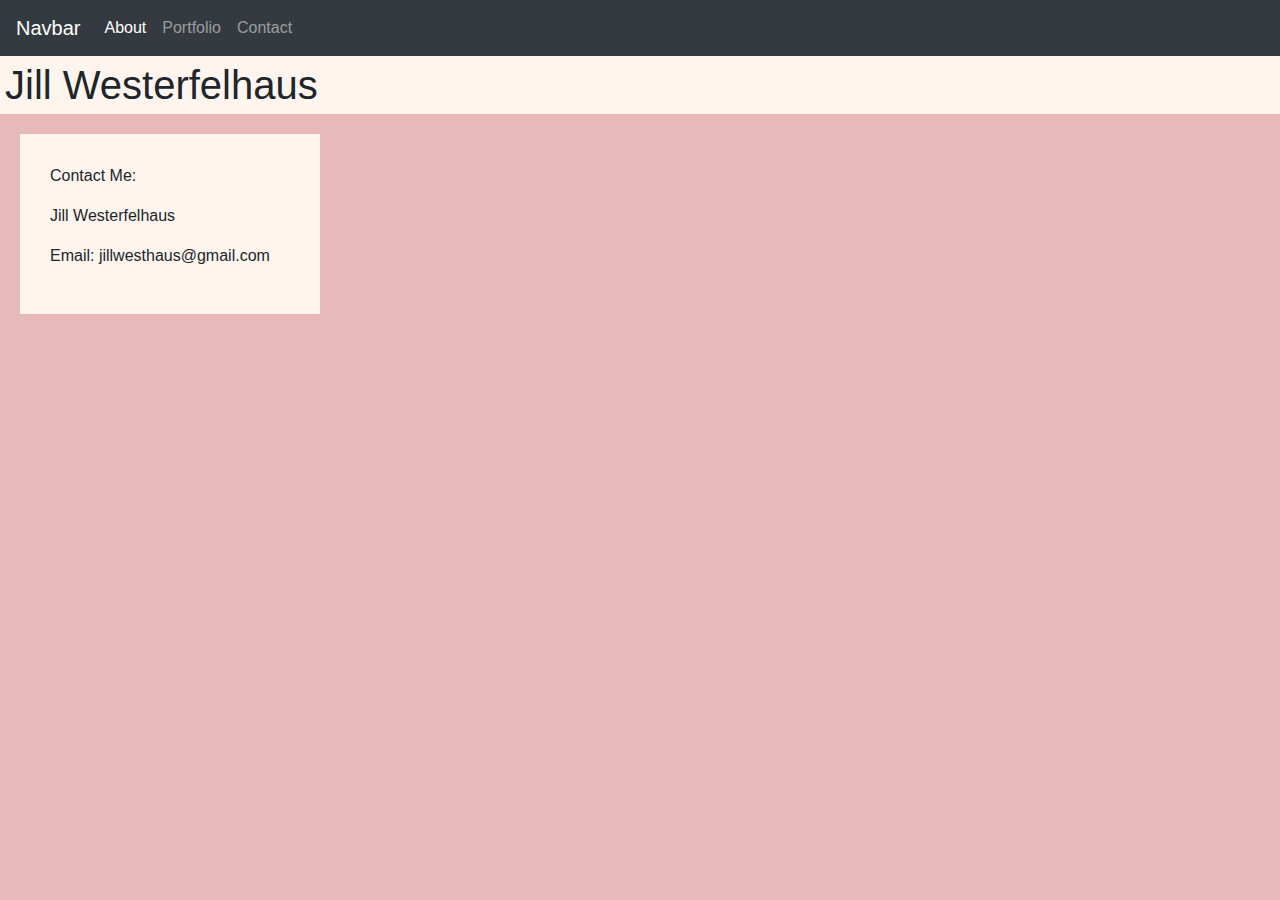
<file: contact.html>
<!doctype html>
<html lang="en">
  <head>
    
    <meta charset="utf-8">
    <meta name="viewport" content="width=device-width, initial-scale=1, shrink-to-fit=no">

    
    <link rel="stylesheet" href="https://stackpath.bootstrapcdn.com/bootstrap/4.4.1/css/bootstrap.min.css" integrity="sha384-Vkoo8x4CGsO3+Hhxv8T/Q5PaXtkKtu6ug5TOeNV6gBiFeWPGFN9MuhOf23Q9Ifjh" crossorigin="anonymous">
    <link rel="stylesheet" type="text/css" href="style.css">
    <title>Jill Westerfelhaus</title>
  </head>
  <body>
  

  <nav class="navbar navbar-expand-lg navbar-dark bg-dark">
    <a class="navbar-brand" href="#">Navbar</a>

    <button class="navbar-toggler" type="button" data-toggle="collapse" data-target="#navbarSupportedContent" aria-controls="navbarSupportedContent" aria-expanded="false" aria-label="Toggle navigation">
      <span class="navbar-toggler-icon"></span>
    </button>
  
    <div class="collapse navbar-collapse" id="navbarSupportedContent">
      <ul class="navbar-nav mr-auto">
        <li class="nav-item active">
          <a class="nav-link About" href="index.html">About<span class="sr-only">(current)</span></a>
        </li>
        <li class="nav-item">
          <a class="nav-link Portfolio" href="portfolio.html">Portfolio</a>
        </li>
        <li class="nav-item">
          <a class="nav-link Contact" href="contact.html">Contact</a>
        </li>
      </div>
     </nav>
     
     <h1>Jill Westerfelhaus</h1>


    
      <div> 
        <div class="contact">
      <p>Contact Me:</p>
      <P>Jill Westerfelhaus</P>
      <p>Email:  jillwesthaus@gmail.com</p>

      
      
      <script src="https://code.jquery.com/jquery-3.4.1.slim.min.js" integrity="sha384-J6qa4849blE2+poT4WnyKhv5vZF5SrPo0iEjwBvKU7imGFAV0wwj1yYfoRSJoZ+n" crossorigin="anonymous"></script>
      <script src="https://cdn.jsdelivr.net/npm/popper.js@1.16.0/dist/umd/popper.min.js" integrity="sha384-Q6E9RHvbIyZFJoft+2mJbHaEWldlvI9IOYy5n3zV9zzTtmI3UksdQRVvoxMfooAo" crossorigin="anonymous"></script>
      <script src="https://stackpath.bootstrapcdn.com/bootstrap/4.4.1/js/bootstrap.min.js" integrity="sha384-wfSDF2E50Y2D1uUdj0O3uMBJnjuUD4Ih7YwaYd1iqfktj0Uod8GCExl3Og8ifwB6" crossorigin="anonymous"></script>
    </body>
  </html>
</file>
<file: style.css>
body {background-color: rgb(231, 185, 185);}

.contact {
    margin: 20px; 
    background-color: seashell; 
    width: 300px; 
    padding: 30px; 
}

.image {
  margin-bottom: 40px;
}

.col-md-4 {
  background-color: seashell;
}

.title {
  background-color: seashell;
  margin-bottom: 30px;
  padding-left: 40px;
}

 h1, h2 {
   display: block;
   background-color: seashell;
   padding: 5px;
}



@media screen and (max-width: 462px) {
  h1: {column-span: :active; 
  }
}
</file>
